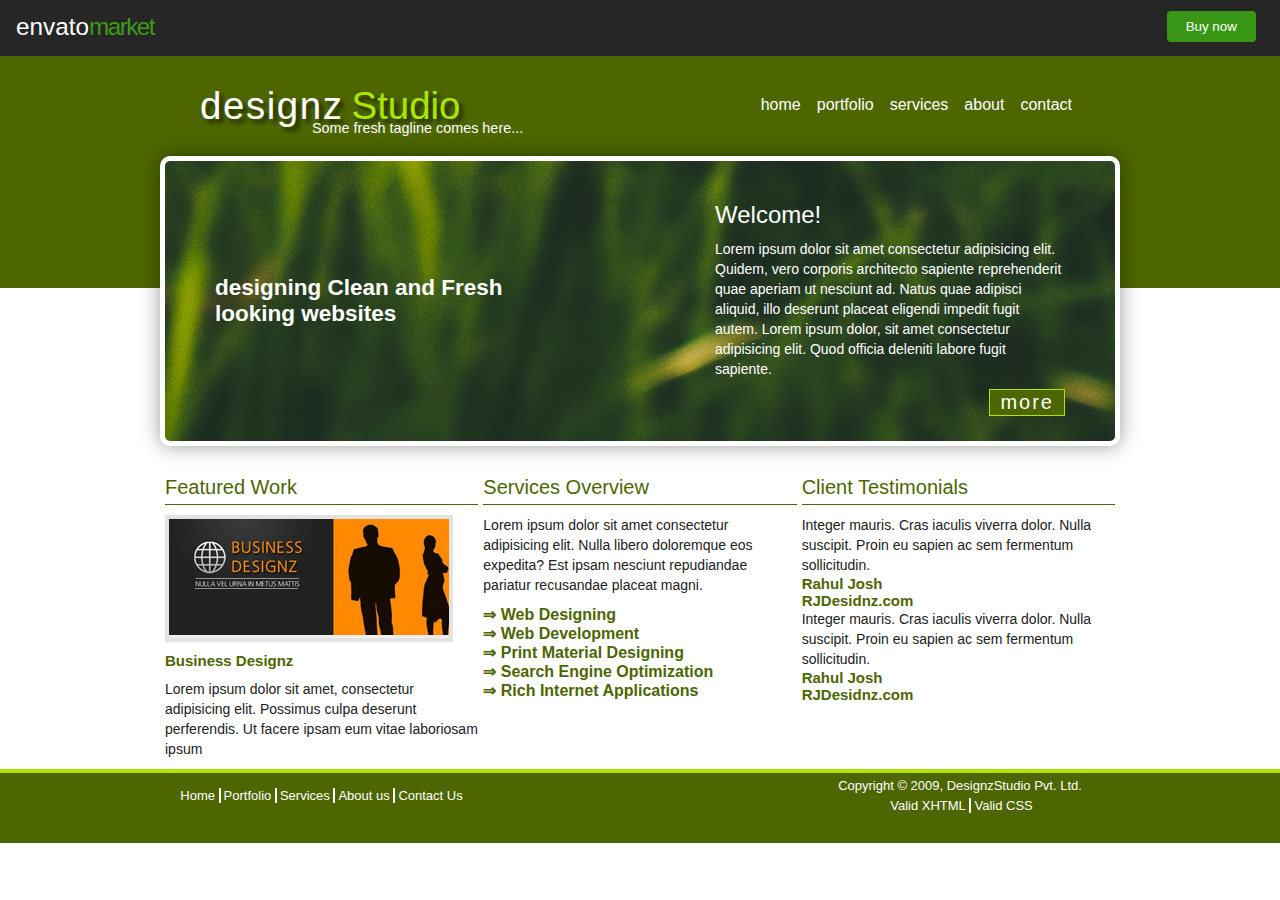
<file: index.html>
<!DOCTYPE html>
<html lang="en">
  <head>
    <meta charset="UTF-8" />
    <meta http-equiv="X-UA-Compatible" content="IE=edge" />
    <meta name="viewport" content="width=device-width, initial-scale=1.0" />
    <title>Fresh Green Business</title>
    <link rel="stylesheet" href="style.css" />
    <link
      rel="stylesheet"
      href="https://cdnjs.cloudflare.com/ajax/libs/font-awesome/6.4.0/css/all.min.css"
      integrity="sha512-iecdLmaskl7CVkqkXNQ/ZH/XLlvWZOJyj7Yy7tcenmpD1ypASozpmT/E0iPtmFIB46ZmdtAc9eNBvH0H/ZpiBw=="
      crossorigin="anonymous"
      referrerpolicy="no-referrer"
    />
  </head>
  <body>
    <!-- HEADER -->
    <header>
      <div class="header">
        <div class="logo"><i class="fa-solid fa-leaf"></i></div>
        <h3 class="logo1">envato</h3>
        <h3 class="logo2">market</h3>
        <button class="btn-header"><a href="#" class="buy">Buy now</a></button>
      </div>
    </header>

    <!-- NAVIGATION -->
    <nav class="nav">
      <div class="nav1">
        <div class="nav-logo">
          <h1 class="nav-logo1">designz</h1>
          <h1 class="nav-logo2">Studio</h1>
        </div>
        <div class="nav-paragraph">
          <p>Some fresh tagline comes here...</p>
        </div>
      </div>
      <div class="nav-links">
        <ul class="nav-ul">
          <li class="nav-li home"><a href="#" class="link">home</a></li>
          <li class="nav-li portfolio">
            <a href="#" class="link">portfolio</a>
          </li>
          <li class="nav-li services"><a href="#" class="link">services</a></li>
          <li class="nav-li about"><a href="#" class="link">about</a></li>
          <li class="nav-li contact"><a href="#" class="link">contact</a></li>
        </ul>
      </div>
    </nav>

    <!-- FLOAT -->

    <div class="float">
      <div class="float-left">
        <h2>designing Clean and Fresh looking websites</h2>
      </div>
      <div class="float-right">
        <h3 class="welcome">Welcome!</h3>
        <p class="float-text">
          Lorem ipsum dolor sit amet consectetur adipisicing elit. Quidem, vero
          corporis architecto sapiente reprehenderit quae aperiam ut nesciunt
          ad. Natus quae adipisci aliquid, illo deserunt placeat eligendi
          impedit fugit autem. Lorem ipsum dolor, sit amet consectetur
          adipisicing elit. Quod officia deleniti labore fugit sapiente.
        </p>
        <button class="btnmore">
          <a href="#" class="more-link">more</a>
          <i class="fa-solid fa-play"></i>
        </button>
      </div>
    </div>

    <!-- MAIN SECTION -->
    <main>
      <div class="section1">
        <h3 class="h3">Featured Work</h3>
        <button class="img"><img src="work.jpg" alt="" /></button>
        <h4 class="bus">Business Designz</h4>
        <p class="text">
          Lorem ipsum dolor sit amet, consectetur adipisicing elit. Possimus
          culpa deserunt perferendis. Ut facere ipsam eum vitae laboriosam ipsum
        </p>
      </div>
      <div class="section2">
        <h3 class="h3">Services Overview</h3>
        <p class="text">
          Lorem ipsum dolor sit amet consectetur adipisicing elit. Nulla libero
          doloremque eos expedita? Est ipsam nesciunt repudiandae pariatur
          recusandae placeat magni.
        </p>
        <ul class="web">
          <li>⇒ Web Designing</li>
          <li>⇒ Web Development</li>
          <li>⇒ Print Material Designing</li>
          <li>⇒ Search Engine Optimization</li>
          <li>⇒ Rich Internet Applications</li>
        </ul>
      </div>
      <div class="section3">
        <h3 class="h3">Client Testimonials</h3>
        <p class="text">
          Integer mauris. Cras iaculis viverra dolor. Nulla suscipit. Proin eu
          sapien ac sem fermentum sollicitudin.
        </p>
        <h4>Rahul Josh</h4>
        <h4>RJDesidnz.com</h4>
        <p class="text">
          Integer mauris. Cras iaculis viverra dolor. Nulla suscipit. Proin eu
          sapien ac sem fermentum sollicitudin.
        </p>
        <h4>Rahul Josh</h4>
        <h4>RJDesidnz.com</h4>
      </div>
    </main>

    <footer>
      <div class="section4">
        <ul class="footer-ul">
          <li class="footer-li"><a href="#" class="footer-link li">Home</a></li>
          <li class="footer-li">
            <a href="#" class="footer-link">Portfolio</a>
          </li>
          <li class="footer-li">
            <a href="#" class="footer-link">Services</a>
          </li>
          <li class="footer-li">
            <a href="#" class="footer-link">About us</a>
          </li>
          <li class="footer-li">
            <a href="#" class="footer-link">Contact Us</a>
          </li>
        </ul>
      </div>
      <div class="section5">
        <p class="copy">Copyright © 2009, DesignzStudio Pvt. Ltd.</p>
        <ul>
          <li class="footer-li">
            <a href="#" class="footer-link li">Valid XHTML</a>
          </li>
          <li class="footer-li">
            <a href="#" class="footer-link">Valid CSS</a>
          </li>
        </ul>
      </div>
    </footer>

    <script src="script.js"></script>
  </body>
</html>
</file>
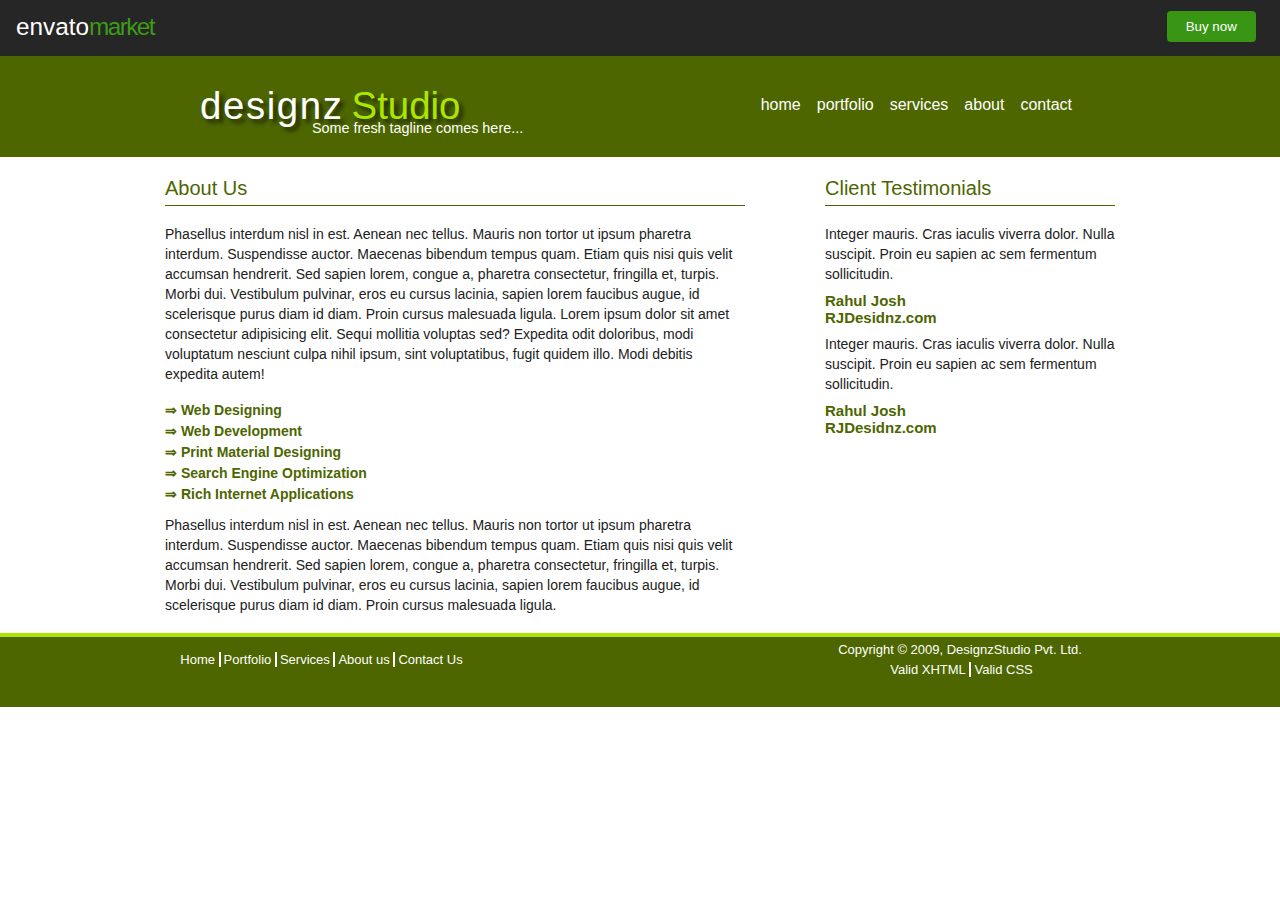
<file: about.html>
<!DOCTYPE html>
<html lang="en">
  <head>
    <meta charset="UTF-8" />
    <meta http-equiv="X-UA-Compatible" content="IE=edge" />
    <meta name="viewport" content="width=device-width, initial-scale=1.0" />
    <title>Fresh Green Business</title>
    <link rel="stylesheet" href="about.css" />
    <link
      rel="stylesheet"
      href="https://cdnjs.cloudflare.com/ajax/libs/font-awesome/6.4.0/css/all.min.css"
      integrity="sha512-iecdLmaskl7CVkqkXNQ/ZH/XLlvWZOJyj7Yy7tcenmpD1ypASozpmT/E0iPtmFIB46ZmdtAc9eNBvH0H/ZpiBw=="
      crossorigin="anonymous"
      referrerpolicy="no-referrer"
    />
  </head>
  <body>
    <!-- HEADER -->
    <header>
      <div class="header">
        <div class="logo"><i class="fa-solid fa-leaf"></i></div>
        <h3 class="logo1">envato</h3>
        <h3 class="logo2">market</h3>
        <button class="btn-header"><a href="#" class="buy">Buy now</a></button>
      </div>
    </header>

    <!-- NAVIGATION -->
    <nav class="nav">
      <div class="nav1">
        <div class="nav-logo">
          <h1 class="nav-logo1">designz</h1>
          <h1 class="nav-logo2">Studio</h1>
        </div>
        <div class="nav-paragraph">
          <p>Some fresh tagline comes here...</p>
        </div>
      </div>
      <div class="nav-links">
        <ul class="nav-ul">
          <li class="nav-li home"><a href="#" class="link">home</a></li>
          <li class="nav-li portfolio">
            <a href="#" class="link">portfolio</a>
          </li>
          <li class="nav-li services"><a href="#" class="link">services</a></li>
          <li class="nav-li about"><a href="#" class="link">about</a></li>
          <li class="nav-li contact"><a href="#" class="link">contact</a></li>
        </ul>
      </div>
    </nav>

    <!-- MAIN SECTION -->
    <main>
      <div class="section2">
        <h3 class="h3">About Us</h3>
        <p class="text">
          Phasellus interdum nisl in est. Aenean nec tellus. Mauris non tortor
          ut ipsum pharetra interdum. Suspendisse auctor. Maecenas bibendum
          tempus quam. Etiam quis nisi quis velit accumsan hendrerit. Sed sapien
          lorem, congue a, pharetra consectetur, fringilla et, turpis. Morbi
          dui. Vestibulum pulvinar, eros eu cursus lacinia, sapien lorem
          faucibus augue, id scelerisque purus diam id diam. Proin cursus
          malesuada ligula. Lorem ipsum dolor sit amet consectetur adipisicing
          elit. Sequi mollitia voluptas sed? Expedita odit doloribus, modi
          voluptatum nesciunt culpa nihil ipsum, sint voluptatibus, fugit quidem
          illo. Modi debitis expedita autem!
        </p>
        <ul class="web">
          <li>⇒ Web Designing</li>

          <li>⇒ Web Development</li>

          <li>⇒ Print Material Designing</li>

          <li>⇒ Search Engine Optimization</li>

          <li>⇒ Rich Internet Applications</li>
        </ul>
        <p class="text">
          Phasellus interdum nisl in est. Aenean nec tellus. Mauris non tortor
          ut ipsum pharetra interdum. Suspendisse auctor. Maecenas bibendum
          tempus quam. Etiam quis nisi quis velit accumsan hendrerit. Sed sapien
          lorem, congue a, pharetra consectetur, fringilla et, turpis. Morbi
          dui. Vestibulum pulvinar, eros eu cursus lacinia, sapien lorem
          faucibus augue, id scelerisque purus diam id diam. Proin cursus
          malesuada ligula.
        </p>
      </div>
      <div class="section3">
        <h3 class="h3">Client Testimonials</h3>
        <p class="text">
          Integer mauris. Cras iaculis viverra dolor. Nulla suscipit. Proin eu
          sapien ac sem fermentum sollicitudin.
        </p>
        <h4>Rahul Josh</h4>
        <h4>RJDesidnz.com</h4>
        <p class="text">
          Integer mauris. Cras iaculis viverra dolor. Nulla suscipit. Proin eu
          sapien ac sem fermentum sollicitudin.
        </p>
        <h4>Rahul Josh</h4>
        <h4>RJDesidnz.com</h4>
      </div>
    </main>

    <!-- FOOTER -->
    <footer>
      <div class="section4">
        <ul class="footer-ul">
          <li class="footer-li"><a href="#" class="footer-link li">Home</a></li>
          <li class="footer-li">
            <a href="#" class="footer-link">Portfolio</a>
          </li>
          <li class="footer-li">
            <a href="#" class="footer-link">Services</a>
          </li>
          <li class="footer-li">
            <a href="#" class="footer-link">About us</a>
          </li>
          <li class="footer-li">
            <a href="#" class="footer-link">Contact Us</a>
          </li>
        </ul>
      </div>
      <div class="section5">
        <p class="copy">Copyright © 2009, DesignzStudio Pvt. Ltd.</p>
        <ul>
          <li class="footer-li">
            <a href="#" class="footer-link li">Valid XHTML</a>
          </li>
          <li class="footer-li">
            <a href="#" class="footer-link">Valid CSS</a>
          </li>
        </ul>
      </div>
    </footer>

    <script src="script.js"></script>
  </body>
</html>
</file>
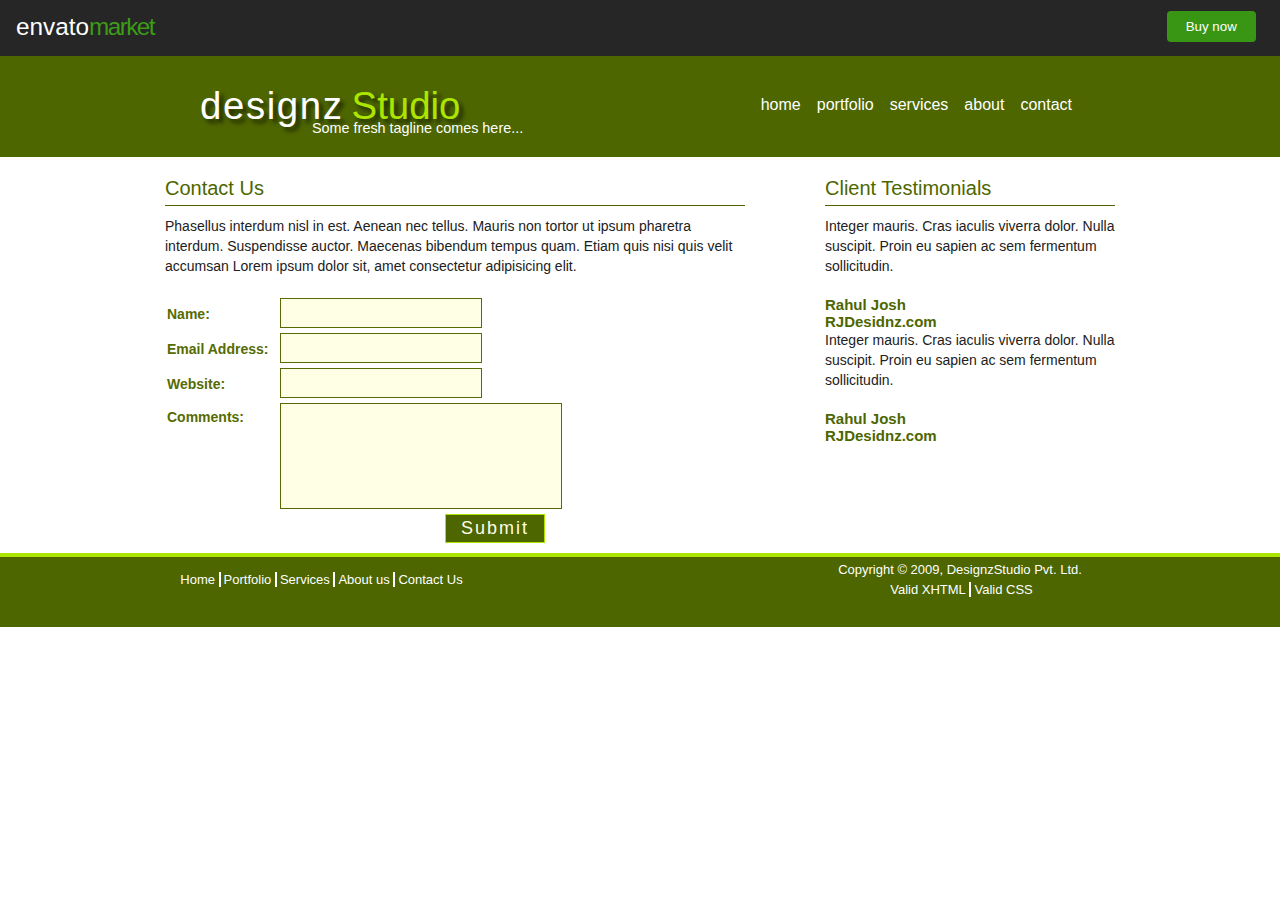
<file: contact.html>
<!DOCTYPE html>
<html lang="en">
  <head>
    <meta charset="UTF-8" />
    <meta http-equiv="X-UA-Compatible" content="IE=edge" />
    <meta name="viewport" content="width=device-width, initial-scale=1.0" />
    <title>Fresh Green Business</title>
    <link rel="stylesheet" href="contact.css" />
    <link
      rel="stylesheet"
      href="https://cdnjs.cloudflare.com/ajax/libs/font-awesome/6.4.0/css/all.min.css"
      integrity="sha512-iecdLmaskl7CVkqkXNQ/ZH/XLlvWZOJyj7Yy7tcenmpD1ypASozpmT/E0iPtmFIB46ZmdtAc9eNBvH0H/ZpiBw=="
      crossorigin="anonymous"
      referrerpolicy="no-referrer"
    />
  </head>
  <body>
    <!-- HEADER -->
    <header>
      <div class="header">
        <div class="logo"><i class="fa-solid fa-leaf"></i></div>
        <h3 class="logo1">envato</h3>
        <h3 class="logo2">market</h3>
        <button class="btn-header"><a href="#" class="buy">Buy now</a></button>
      </div>
    </header>

    <!-- NAVIGATION -->
    <nav class="nav">
      <div class="nav1">
        <div class="nav-logo">
          <h1 class="nav-logo1">designz</h1>
          <h1 class="nav-logo2">Studio</h1>
        </div>
        <div class="nav-paragraph">
          <p>Some fresh tagline comes here...</p>
        </div>
      </div>
      <div class="nav-links">
        <ul class="nav-ul">
          <li class="nav-li home"><a href="#" class="link">home</a></li>
          <li class="nav-li portfolio">
            <a href="#" class="link">portfolio</a>
          </li>
          <li class="nav-li services"><a href="#" class="link">services</a></li>
          <li class="nav-li about"><a href="#" class="link">about</a></li>
          <li class="nav-li contact"><a href="#" class="link">contact</a></li>
        </ul>
      </div>
    </nav>

    <!-- MAIN SECTION -->
    <main>
      <div class="section2">
        <h3 class="h3">Contact Us</h3>
        <p class="text">
          Phasellus interdum nisl in est. Aenean nec tellus. Mauris non tortor
          ut ipsum pharetra interdum. Suspendisse auctor. Maecenas bibendum
          tempus quam. Etiam quis nisi quis velit accumsan Lorem ipsum dolor
          sit, amet consectetur adipisicing elit.
        </p>
        <div class="fill-in-section">
          <div class="headings">
            <form>
              <table>
                <tr>
                  <td class="dit">Name:</td>
                  <td><input type="”text”" name="””" /></td>
                </tr>
                <tr>
                  <td class="dit">Email Address:</td>
                  <td><input type="”text”" email="””" /></td>
                </tr>
                <tr>
                  <td class="dit">Website:</td>
                  <td><input type="”text”" name="””" /></td>
                </tr>
                <tr>
                  <td class="dit comment">Comments:</td>
                  <td><input type="”tetx”" name="””" class="textarea" /></td>
                </tr>
              </table>
              <button class="btnmore">
                <a href="#" class="more-link">Submit</a>
              </button>
            </form>
          </div>
        </div>
      </div>
      <div class="section3">
        <h3 class="h3">Client Testimonials</h3>
        <p class="text">
          Integer mauris. Cras iaculis viverra dolor. Nulla suscipit. Proin eu
          sapien ac sem fermentum sollicitudin.
        </p>
        <h4>Rahul Josh</h4>
        <h4>RJDesidnz.com</h4>
        <p class="text">
          Integer mauris. Cras iaculis viverra dolor. Nulla suscipit. Proin eu
          sapien ac sem fermentum sollicitudin.
        </p>
        <h4>Rahul Josh</h4>
        <h4>RJDesidnz.com</h4>
      </div>
    </main>

    <!-- FOOTER -->
    <footer>
      <div class="section4">
        <ul class="footer-ul">
          <li class="footer-li"><a href="#" class="footer-link li">Home</a></li>
          <li class="footer-li">
            <a href="#" class="footer-link">Portfolio</a>
          </li>
          <li class="footer-li">
            <a href="#" class="footer-link">Services</a>
          </li>
          <li class="footer-li">
            <a href="#" class="footer-link">About us</a>
          </li>
          <li class="footer-li">
            <a href="#" class="footer-link">Contact Us</a>
          </li>
        </ul>
      </div>
      <div class="section5">
        <p class="copy">Copyright © 2009, DesignzStudio Pvt. Ltd.</p>
        <ul>
          <li class="footer-li">
            <a href="#" class="footer-link li">Valid XHTML</a>
          </li>
          <li class="footer-li">
            <a href="#" class="footer-link">Valid CSS</a>
          </li>
        </ul>
      </div>
    </footer>

    <script src="script.js"></script>
  </body>
</html>
</file>
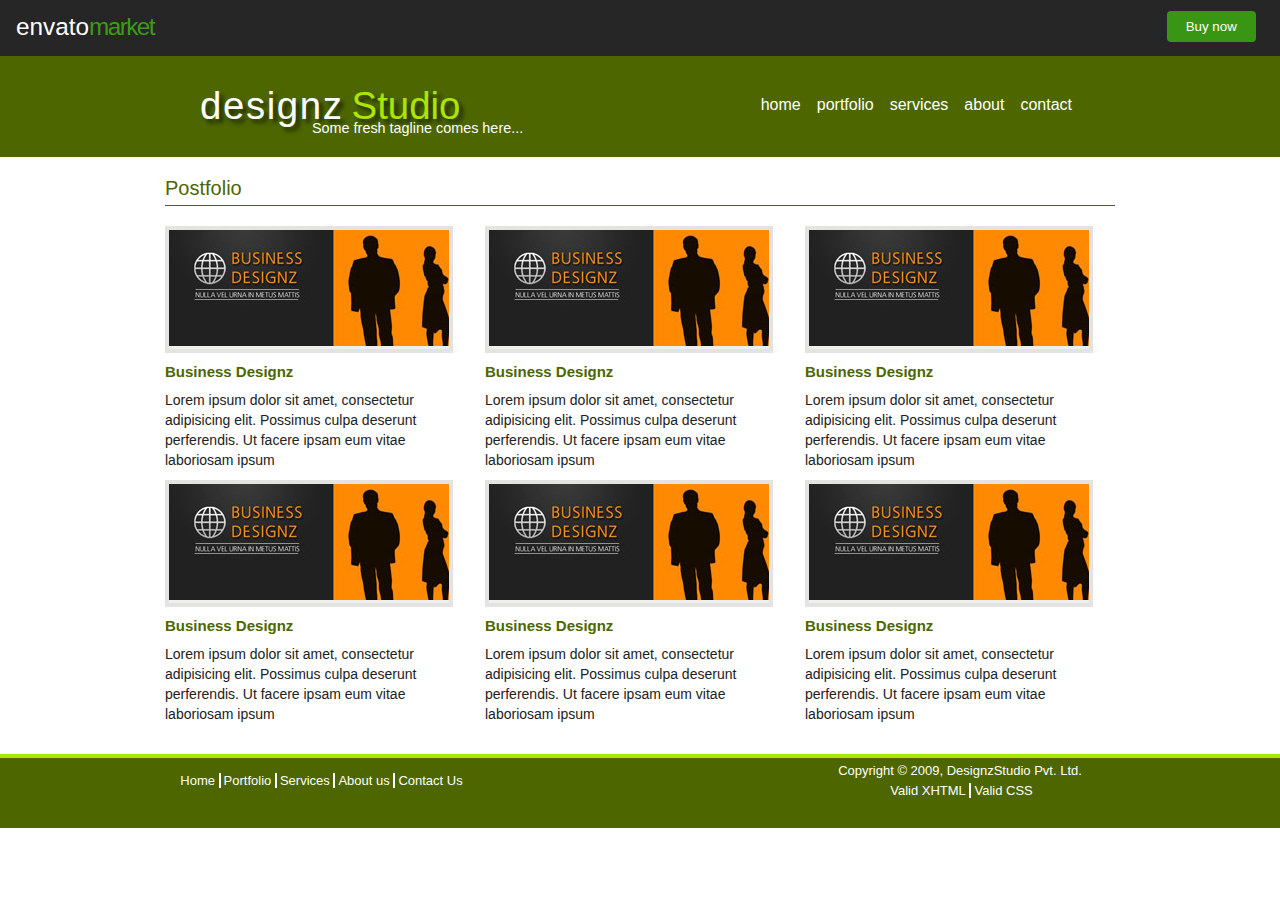
<file: portfolio.html>
<!DOCTYPE html>
<html lang="en">
  <head>
    <meta charset="UTF-8" />
    <meta http-equiv="X-UA-Compatible" content="IE=edge" />
    <meta name="viewport" content="width=device-width, initial-scale=1.0" />
    <title>Fresh Green Business</title>
    <link rel="stylesheet" href="portfolio.css" />
    <link
      rel="stylesheet"
      href="https://cdnjs.cloudflare.com/ajax/libs/font-awesome/6.4.0/css/all.min.css"
      integrity="sha512-iecdLmaskl7CVkqkXNQ/ZH/XLlvWZOJyj7Yy7tcenmpD1ypASozpmT/E0iPtmFIB46ZmdtAc9eNBvH0H/ZpiBw=="
      crossorigin="anonymous"
      referrerpolicy="no-referrer"
    />
  </head>
  <body>
    <!-- HEADER -->
    <header>
      <div class="header">
        <div class="logo"><i class="fa-solid fa-leaf"></i></div>
        <h3 class="logo1">envato</h3>
        <h3 class="logo2">market</h3>
        <button class="btn-header"><a href="#" class="buy">Buy now</a></button>
      </div>
    </header>

    <!-- NAVIGATION -->
    <nav class="nav">
      <div class="nav1">
        <div class="nav-logo">
          <h1 class="nav-logo1">designz</h1>
          <h1 class="nav-logo2">Studio</h1>
        </div>
        <div class="nav-paragraph">
          <p>Some fresh tagline comes here...</p>
        </div>
      </div>
      <div class="nav-links">
        <ul class="nav-ul">
          <li class="nav-li home"><a href="#" class="link">home</a></li>
          <li class="nav-li portfolio">
            <a href="#" class="link">portfolio</a>
          </li>
          <li class="nav-li services"><a href="#" class="link">services</a></li>
          <li class="nav-li about"><a href="#" class="link">about</a></li>
          <li class="nav-li contact"><a href="#" class="link">contact</a></li>
        </ul>
      </div>
    </nav>

    <!-- MAIN SECTION -->
    <main>
      <h3 class="h3">Postfolio</h3>
      <div class="main">
        <div class="section1">
          <button class="img"><img src="work.jpg" alt="" /></button>
          <h4 class="bus">Business Designz</h4>
          <p class="text">
            Lorem ipsum dolor sit amet, consectetur adipisicing elit. Possimus
            culpa deserunt perferendis. Ut facere ipsam eum vitae laboriosam
            ipsum
          </p>
        </div>
        <div class="section1">
          <button class="img"><img src="work.jpg" alt="" /></button>
          <h4 class="bus">Business Designz</h4>
          <p class="text">
            Lorem ipsum dolor sit amet, consectetur adipisicing elit. Possimus
            culpa deserunt perferendis. Ut facere ipsam eum vitae laboriosam
            ipsum
          </p>
        </div>
        <div class="section1">
          <button class="img"><img src="work.jpg" alt="" /></button>
          <h4 class="bus">Business Designz</h4>
          <p class="text">
            Lorem ipsum dolor sit amet, consectetur adipisicing elit. Possimus
            culpa deserunt perferendis. Ut facere ipsam eum vitae laboriosam
            ipsum
          </p>
        </div>
        <div class="section1">
          <button class="img"><img src="work.jpg" alt="" /></button>
          <h4 class="bus">Business Designz</h4>
          <p class="text">
            Lorem ipsum dolor sit amet, consectetur adipisicing elit. Possimus
            culpa deserunt perferendis. Ut facere ipsam eum vitae laboriosam
            ipsum
          </p>
        </div>
        <div class="section1">
          <button class="img"><img src="work.jpg" alt="" /></button>
          <h4 class="bus">Business Designz</h4>
          <p class="text">
            Lorem ipsum dolor sit amet, consectetur adipisicing elit. Possimus
            culpa deserunt perferendis. Ut facere ipsam eum vitae laboriosam
            ipsum
          </p>
        </div>
        <div class="section1">
          <button class="img"><img src="work.jpg" alt="" /></button>
          <h4 class="bus">Business Designz</h4>
          <p class="text">
            Lorem ipsum dolor sit amet, consectetur adipisicing elit. Possimus
            culpa deserunt perferendis. Ut facere ipsam eum vitae laboriosam
            ipsum
          </p>
        </div>
      </div>
    </main>

    <!-- FOOTER -->
    <footer>
      <div class="section4">
        <ul class="footer-ul">
          <li class="footer-li"><a href="#" class="footer-link li">Home</a></li>
          <li class="footer-li">
            <a href="#" class="footer-link">Portfolio</a>
          </li>
          <li class="footer-li">
            <a href="#" class="footer-link">Services</a>
          </li>
          <li class="footer-li">
            <a href="#" class="footer-link">About us</a>
          </li>
          <li class="footer-li">
            <a href="#" class="footer-link">Contact Us</a>
          </li>
        </ul>
      </div>
      <div class="section5">
        <p class="copy">Copyright © 2009, DesignzStudio Pvt. Ltd.</p>
        <ul>
          <li class="footer-li">
            <a href="#" class="footer-link li">Valid XHTML</a>
          </li>
          <li class="footer-li">
            <a href="#" class="footer-link">Valid CSS</a>
          </li>
        </ul>
      </div>
    </footer>

    <script src="script.js"></script>
  </body>
</html>
</file>
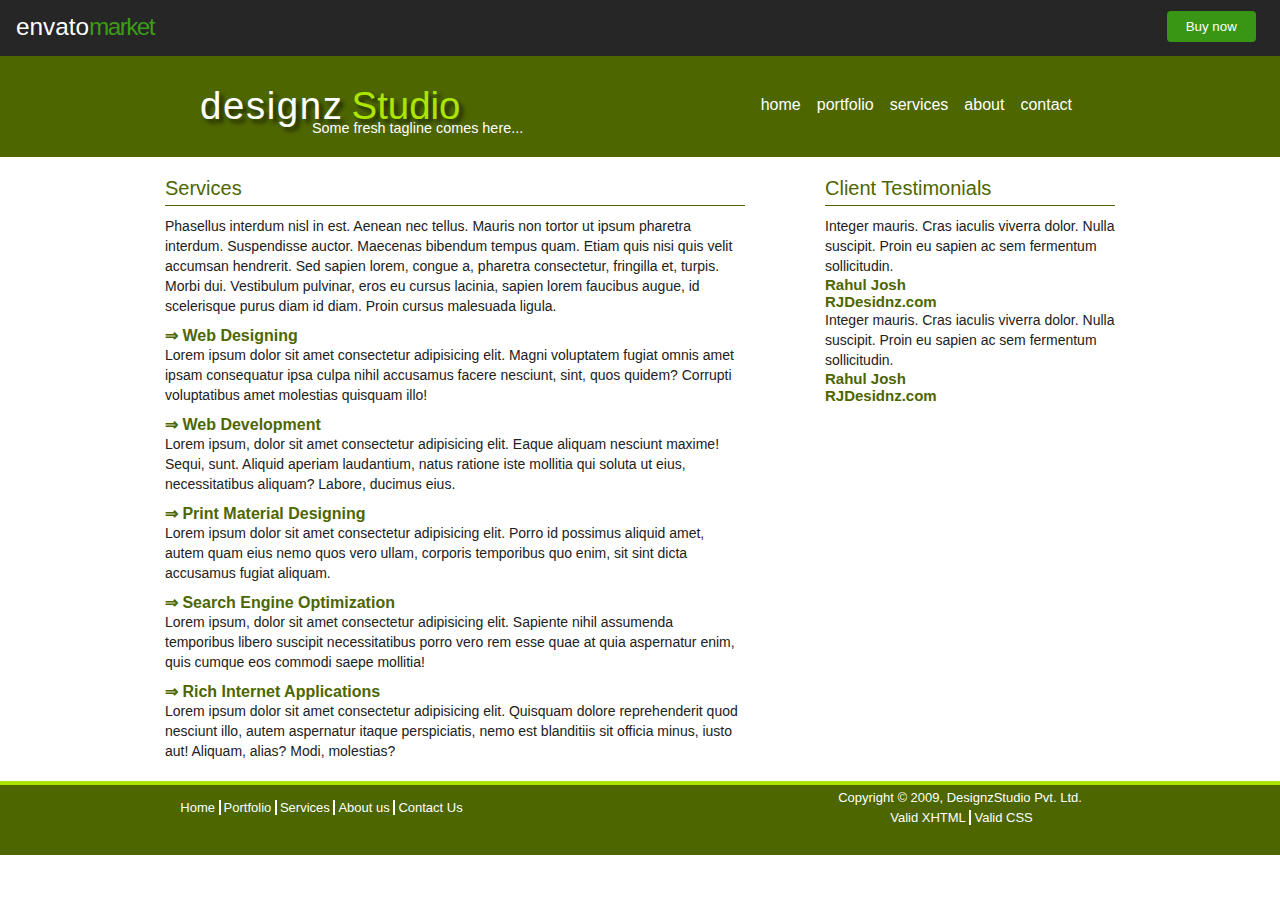
<file: services.html>
<!DOCTYPE html>
<html lang="en">
  <head>
    <meta charset="UTF-8" />
    <meta http-equiv="X-UA-Compatible" content="IE=edge" />
    <meta name="viewport" content="width=device-width, initial-scale=1.0" />
    <title>Fresh Green Business</title>
    <link rel="stylesheet" href="services.css" />
    <link
      rel="stylesheet"
      href="https://cdnjs.cloudflare.com/ajax/libs/font-awesome/6.4.0/css/all.min.css"
      integrity="sha512-iecdLmaskl7CVkqkXNQ/ZH/XLlvWZOJyj7Yy7tcenmpD1ypASozpmT/E0iPtmFIB46ZmdtAc9eNBvH0H/ZpiBw=="
      crossorigin="anonymous"
      referrerpolicy="no-referrer"
    />
  </head>
  <body>
    <!-- HEADER -->
    <header>
      <div class="header">
        <div class="logo"><i class="fa-solid fa-leaf"></i></div>
        <h3 class="logo1">envato</h3>
        <h3 class="logo2">market</h3>
        <button class="btn-header"><a href="#" class="buy">Buy now</a></button>
      </div>
    </header>

    <!-- NAVIGATION -->
    <nav class="nav">
      <div class="nav1">
        <div class="nav-logo">
          <h1 class="nav-logo1">designz</h1>
          <h1 class="nav-logo2">Studio</h1>
        </div>
        <div class="nav-paragraph">
          <p>Some fresh tagline comes here...</p>
        </div>
      </div>
      <div class="nav-links">
        <ul class="nav-ul">
          <li class="nav-li home"><a href="#" class="link">home</a></li>
          <li class="nav-li portfolio">
            <a href="#" class="link">portfolio</a>
          </li>
          <li class="nav-li services"><a href="#" class="link">services</a></li>
          <li class="nav-li about"><a href="#" class="link">about</a></li>
          <li class="nav-li contact"><a href="#" class="link">contact</a></li>
        </ul>
      </div>
    </nav>

    <!-- MAIN SECTION -->
    <main>
      <div class="section2">
        <h3 class="h3">Services</h3>
        <p class="text">
          Phasellus interdum nisl in est. Aenean nec tellus. Mauris non tortor
          ut ipsum pharetra interdum. Suspendisse auctor. Maecenas bibendum
          tempus quam. Etiam quis nisi quis velit accumsan hendrerit. Sed sapien
          lorem, congue a, pharetra consectetur, fringilla et, turpis. Morbi
          dui. Vestibulum pulvinar, eros eu cursus lacinia, sapien lorem
          faucibus augue, id scelerisque purus diam id diam. Proin cursus
          malesuada ligula.
        </p>
        <ul class="web">
          <li>⇒ Web Designing</li>
          <p>
            Lorem ipsum dolor sit amet consectetur adipisicing elit. Magni
            voluptatem fugiat omnis amet ipsam consequatur ipsa culpa nihil
            accusamus facere nesciunt, sint, quos quidem? Corrupti voluptatibus
            amet molestias quisquam illo!
          </p>
          <li>⇒ Web Development</li>
          <p>
            Lorem ipsum, dolor sit amet consectetur adipisicing elit. Eaque
            aliquam nesciunt maxime! Sequi, sunt. Aliquid aperiam laudantium,
            natus ratione iste mollitia qui soluta ut eius, necessitatibus
            aliquam? Labore, ducimus eius.
          </p>
          <li>⇒ Print Material Designing</li>
          <p>
            Lorem ipsum dolor sit amet consectetur adipisicing elit. Porro id
            possimus aliquid amet, autem quam eius nemo quos vero ullam,
            corporis temporibus quo enim, sit sint dicta accusamus fugiat
            aliquam.
          </p>
          <li>⇒ Search Engine Optimization</li>
          <p>
            Lorem ipsum, dolor sit amet consectetur adipisicing elit. Sapiente
            nihil assumenda temporibus libero suscipit necessitatibus porro vero
            rem esse quae at quia aspernatur enim, quis cumque eos commodi saepe
            mollitia!
          </p>
          <li>⇒ Rich Internet Applications</li>
          <p>
            Lorem ipsum dolor sit amet consectetur adipisicing elit. Quisquam
            dolore reprehenderit quod nesciunt illo, autem aspernatur itaque
            perspiciatis, nemo est blanditiis sit officia minus, iusto aut!
            Aliquam, alias? Modi, molestias?
          </p>
        </ul>
      </div>
      <div class="section3">
        <h3 class="h3">Client Testimonials</h3>
        <p class="text">
          Integer mauris. Cras iaculis viverra dolor. Nulla suscipit. Proin eu
          sapien ac sem fermentum sollicitudin.
        </p>
        <h4>Rahul Josh</h4>
        <h4>RJDesidnz.com</h4>
        <p class="text">
          Integer mauris. Cras iaculis viverra dolor. Nulla suscipit. Proin eu
          sapien ac sem fermentum sollicitudin.
        </p>
        <h4>Rahul Josh</h4>
        <h4>RJDesidnz.com</h4>
      </div>
    </main>

    <!-- FOOTER -->
    <footer>
      <div class="section4">
        <ul class="footer-ul">
          <li class="footer-li"><a href="#" class="footer-link li">Home</a></li>
          <li class="footer-li">
            <a href="#" class="footer-link">Portfolio</a>
          </li>
          <li class="footer-li">
            <a href="#" class="footer-link">Services</a>
          </li>
          <li class="footer-li">
            <a href="#" class="footer-link">About us</a>
          </li>
          <li class="footer-li">
            <a href="#" class="footer-link">Contact Us</a>
          </li>
        </ul>
      </div>
      <div class="section5">
        <p class="copy">Copyright © 2009, DesignzStudio Pvt. Ltd.</p>
        <ul>
          <li class="footer-li">
            <a href="#" class="footer-link li">Valid XHTML</a>
          </li>
          <li class="footer-li">
            <a href="#" class="footer-link">Valid CSS</a>
          </li>
        </ul>
      </div>
    </footer>

    <script src="script.js"></script>
  </body>
</html>
</file>
<file: style.css>
* {
  padding: 0;
  margin: 0;
  font-size: 62, 5%;
  font-family: Arial, Helvetica, sans-serif;
}

header {
  width: 100%;
  height: 3.5rem;
  background-color: #262626;
}

/* --------------HEADER----------------- */
.header {
  display: flex;
  justify-content: center;
  align-items: center;
  padding-top: 0.7rem;
  padding-left: 1rem;
  font-family: "Helvetica Neue", Helvetica, Arial, sans-serif;
  font-size: 1.3rem;
}

.logo {
  color: #3d9b18;
  cursor: pointer;
}

.logo1 {
  color: #fff;
  font-weight: 500;
  cursor: pointer;
}

.logo2 {
  font-weight: 100;
  color: #3d9b18;
  letter-spacing: -0.1rem;
  cursor: pointer;
}

.btn-header {
  margin-left: auto;
  margin-right: 1.5rem;
  background-color: #399614;
  padding: 0.5rem 1.2rem;
  border: none;
  border-radius: 4px;
  cursor: pointer;
}

.buy {
  text-decoration: none;
  color: #fff;
}

/* --------------Navigation----------------- */
.nav {
  display: flex;
  position: absolute;
  width: 100%;
  background-color: #4d6600;
  height: 12rem;
  /* padding-left: 12rem; */
  padding-top: 2.5rem;
}

.nav-logo {
  text-shadow: 4px 4px 4px rgba(0, 0, 0, 0.6);
  display: flex;
  line-height: 19px;
  font-size: 1.2rem;
}

.nav-logo1 {
  color: #fff;
  padding-right: 0.5rem;
  letter-spacing: 0.1rem;
  font-weight: 300;
  padding-left: 12.5rem;
}

.nav-logo2 {
  color: #ace600;
  font-weight: 300;
}

.nav-paragraph {
  color: #fff;
  padding-top: 5px;

  font-size: 0.9rem;
  padding-left: 19.5rem;
}

.nav-links {
  margin-left: auto;
  padding-right: 13rem;
}

.nav-ul {
  display: flex;
  /* padding-right: 5rem; */
}
.nav-li {
  padding-left: 1rem;
  text-decoration: none;
  list-style-type: none;
}

.link {
  text-decoration: none;
  color: #fff;
  font-size: 16px;
}
.link:hover {
  color: #ace600;
  border-bottom: 2px solid #ace600;
}

/* FLOAT */
.float {
  background-image: url(pexels-lisa-fotios-109260.jpg);
  background-position: bottom;
  position: relative;
  display: grid;
  grid-template-columns: 1fr 1fr;
  width: 950px;
  height: 280px;
  align-items: center;
  margin-left: auto;
  margin-right: auto;
  margin-top: 100px;
  gap: 150px;
  border: 5px solid #ffffff;
  border-radius: 10px;
  box-shadow: 0 0 20px rgba(0, 0, 0, 0.4);
}

.float-left {
  width: 300px;
  padding-left: 50px;
  font-family: Arial, Helvetica, sans-serif;
  font-size: 15px;
  color: #ffffff;
}

.float-right {
  padding-right: 50px;
  color: #ffffff;
  margin-top: 5px;
}

.welcome {
  padding-top: 10px;
  padding-bottom: 10px;
  font-size: 1.5rem;
  font-weight: 100;
}

.float-text {
  padding-bottom: 10px;
  font-size: 14px;
  line-height: 20px;
}

.btnmore {
  float: right;
  padding: 1px 10px;
  background-color: #4d6600;
  border: 1px solid #ace600;
}
.fa-solid {
  color: #fff;
}
.more-link {
  text-decoration: none;
  color: #fff;
  font-size: 20px;
  font-weight: 50;
  letter-spacing: 2px;
}

/* MAIN */
main {
  display: grid;
  grid-template-columns: 1fr 1fr 1fr;
  width: 950px;
  margin-left: auto;
  margin-right: auto;
  margin-top: 30px;
  gap: 5px;
}

.h3 {
  font-family: Arial, Helvetica, sans-serif;
  font-size: 20px;
  font-weight: 100;
  color: #4d6600;
  border-bottom: 1px solid #4d6600;
  padding-bottom: 5px;
  margin-bottom: 10px;
}

.img {
  border: 4px solid #8b91871f;
}

.img:hover {
  border: 4px solid #4d6600;
}
.bus {
  padding: 10px 0px;
}

.web {
  list-style: none;
  padding-top: 10px;
  color: #4d6600;
  font-weight: bold;
}
.text {
  font-family: Arial, Helvetica, sans-serif;
  color: #212121;
  font-size: 14px;
  line-height: 20px;
}

h4 {
  color: #4d6600;
  font-size: 15px;
}

footer {
  display: grid;
  grid-template-columns: 1fr 1fr;
  height: 70px;
  background-color: #4d6600;
  align-items: center;
  text-align: center;
  border-top: 4px solid #ace600;
  font-size: small;
  margin-top: 10px;
}

.footer-li {
  display: inline-block;
  /* padding-left: 3px; */
  padding-bottom: 25px;
}

.footer-link {
  text-decoration: none;
  color: #fff;
  border-left: 2px solid #fff;
  padding-left: 3px;
}
.footer-link:hover {
  color: #ace600;
  text-decoration: underline;
}
.li {
  border-left: none;
}
.copy {
  color: #fff;
  padding-bottom: 5px;
}

.highlight {
  color: #ace600;
  border-bottom: 2px solid #ace600;
}
</file>
<file: about.css>
* {
  padding: 0;
  margin: 0;
  font-size: 62, 5%;
  font-family: Arial, Helvetica, sans-serif;
}

header {
  width: 100%;
  height: 3.5rem;
  background-color: #262626;
}

/* --------------HEADER----------------- */
.header {
  display: flex;
  justify-content: center;
  align-items: center;
  padding-top: 0.7rem;
  padding-left: 1rem;
  font-family: "Helvetica Neue", Helvetica, Arial, sans-serif;
  font-size: 1.3rem;
}

.logo {
  color: #3d9b18;
  cursor: pointer;
}

.logo1 {
  color: #fff;
  font-weight: 500;
  cursor: pointer;
}

.logo2 {
  font-weight: 100;
  color: #3d9b18;
  letter-spacing: -0.1rem;
  cursor: pointer;
}

.btn-header {
  margin-left: auto;
  margin-right: 1.5rem;
  background-color: #399614;
  padding: 0.5rem 1.2rem;
  border: none;
  border-radius: 4px;
  cursor: pointer;
}

.buy {
  text-decoration: none;
  color: #fff;
}

/* --------------Navigation----------------- */
.nav {
  display: flex;
  width: 100%;
  background-color: #4d6600;
  height: 3.8rem;
  /* padding-left: 12rem; */
  padding-top: 2.5rem;
}

.nav-logo {
  text-shadow: 4px 4px 4px rgba(0, 0, 0, 0.6);
  display: flex;
  line-height: 19px;
  font-size: 1.2rem;
}

.nav-logo1 {
  color: #fff;
  padding-right: 0.5rem;
  letter-spacing: 0.1rem;
  font-weight: 300;
  padding-left: 12.5rem;
}

.nav-logo2 {
  color: #ace600;
  font-weight: 300;
}

.nav-paragraph {
  color: #fff;
  padding-top: 5px;

  font-size: 0.9rem;
  padding-left: 19.5rem;
}

.nav-links {
  margin-left: auto;
  padding-right: 13rem;
}

.nav-ul {
  display: flex;
  /* padding-right: 5rem; */
}
.nav-li {
  padding-left: 1rem;
  text-decoration: none;
  list-style-type: none;
}

.link {
  text-decoration: none;
  color: #fff;
  font-size: 16px;
}
.link:hover {
  color: #ace600;
  border-bottom: 2px solid #ace600;
}

/* MAIN */
main {
  display: grid;
  grid-template-columns: 2fr 1fr;
  width: 950px;
  margin-left: auto;
  margin-right: auto;
  /* margin-top: 200px; */
  gap: 5rem;
  padding-top: 20px;
}

.h3 {
  font-family: Arial, Helvetica, sans-serif;
  font-size: 20px;
  font-weight: 100;
  color: #4d6600;
  border-bottom: 1px solid #4d6600;
  padding-bottom: 5px;
  margin-bottom: 10px;
}

.img {
  border: 4px solid #8b91871f;
}

.img:hover {
  border: 4px solid #4d6600;
}
.bus {
  padding: 10px 0px;
}

.web {
  list-style: none;
  padding-top: 10px;
  color: #4d6600;
  font-weight: 600;
  font-size: 14px;
}

.web li {
  padding-bottom: 5px;
}
.text {
  font-family: Arial, Helvetica, sans-serif;
  color: #212121;
  font-size: 14px;
  line-height: 20px;
  padding: 8px 0;
}

h4 {
  color: #4d6600;
  font-size: 15px;
}

/* Footer */

footer {
  display: grid;
  grid-template-columns: 1fr 1fr;
  height: 70px;
  background-color: #4d6600;
  align-items: center;
  text-align: center;
  border-top: 4px solid #ace600;
  font-size: small;
  margin-top: 10px;
}

.footer-li {
  display: inline-block;
  /* padding-left: 3px; */
  padding-bottom: 25px;
}

.footer-link {
  text-decoration: none;
  color: #fff;
  border-left: 2px solid #fff;
  padding-left: 3px;
}
.footer-link:hover {
  color: #ace600;
  text-decoration: underline;
}
.li {
  border-left: none;
}
.copy {
  color: #fff;
  padding-bottom: 5px;
}
.highlight {
  color: #ace600;
  border-bottom: 2px solid #ace600;
}
</file>
<file: contact.css>
* {
  padding: 0;
  margin: 0;
  font-size: 62, 5%;
  font-family: Arial, Helvetica, sans-serif;
}

header {
  width: 100%;
  height: 3.5rem;
  background-color: #262626;
}

/* --------------HEADER----------------- */
.header {
  display: flex;
  justify-content: center;
  align-items: center;
  padding-top: 0.7rem;
  padding-left: 1rem;
  font-family: "Helvetica Neue", Helvetica, Arial, sans-serif;
  font-size: 1.3rem;
}

.logo {
  color: #3d9b18;
  cursor: pointer;
}

.logo1 {
  color: #fff;
  font-weight: 500;
  cursor: pointer;
}

.logo2 {
  font-weight: 100;
  color: #3d9b18;
  letter-spacing: -0.1rem;
  cursor: pointer;
}

.btn-header {
  margin-left: auto;
  margin-right: 1.5rem;
  background-color: #399614;
  padding: 0.5rem 1.2rem;
  border: none;
  border-radius: 4px;
  cursor: pointer;
}

.buy {
  text-decoration: none;
  color: #fff;
}

/* --------------Navigation----------------- */
.nav {
  display: flex;

  width: 100%;
  background-color: #4d6600;
  height: 3.8rem;
  /* padding-left: 12rem; */
  padding-top: 2.5rem;
}

.nav-logo {
  text-shadow: 4px 4px 4px rgba(0, 0, 0, 0.6);
  display: flex;
  line-height: 19px;
  font-size: 1.2rem;
}

.nav-logo1 {
  color: #fff;
  padding-right: 0.5rem;
  letter-spacing: 0.1rem;
  font-weight: 300;
  padding-left: 12.5rem;
}

.nav-logo2 {
  color: #ace600;
  font-weight: 300;
}

.nav-paragraph {
  color: #fff;
  padding-top: 5px;

  font-size: 0.9rem;
  padding-left: 19.5rem;
}

.nav-links {
  margin-left: auto;
  padding-right: 13rem;
}

.nav-ul {
  display: flex;
  /* padding-right: 5rem; */
}
.nav-li {
  padding-left: 1rem;
  text-decoration: none;
  list-style-type: none;
}

.link {
  text-decoration: none;
  color: #fff;
  font-size: 16px;
}
.link:hover {
  color: #ace600;
  border-bottom: 2px solid #ace600;
}

/* MAIN */
main {
  display: grid;
  grid-template-columns: 2fr 1fr;
  width: 950px;
  margin-left: auto;
  margin-right: auto;
  /* margin-top: 200px; */
  gap: 5rem;
  padding-top: 20px;
}

.h3 {
  font-family: Arial, Helvetica, sans-serif;
  font-size: 20px;
  font-weight: 100;
  color: #4d6600;
  border-bottom: 1px solid #4d6600;
  padding-bottom: 5px;
  margin-bottom: 10px;
}

.img {
  border: 4px solid #8b91871f;
}

.img:hover {
  border: 4px solid #4d6600;
}
.bus {
  padding: 10px 0px;
}

.web {
  list-style: none;
  padding-top: 10px;
  color: #4d6600;
  font-weight: bold;
}
.text {
  font-family: Arial, Helvetica, sans-serif;
  color: #212121;
  font-size: 14px;
  line-height: 20px;
  padding-bottom: 20px;
}

h4 {
  color: #4d6600;
  font-size: 15px;
}

input {
  width: 200px;
  margin-bottom: 3px;
  border: 1px solid #566b03;
  background-color: #ffffe5;
  height: 24px;
  padding-top: 4px;
  margin-left: 10px;
}
.dit {
  color: #566b03;
  font-size: 14px;
  font-weight: bold;
}

.textarea {
  width: 280px;
  height: 100px;
}
.comment {
  padding-bottom: 80px;
}

.btnmore {
  float: right;
  padding: 3px 15px;
  background-color: #4d6600;
  border: 1px solid #ace600;
  margin-right: 200px;
}

.more-link {
  text-decoration: none;
  color: #ffffe5;
  font-size: 18px;
  font-weight: 50;
  letter-spacing: 2px;
}

/* FOOTER */
footer {
  display: grid;
  grid-template-columns: 1fr 1fr;
  height: 70px;
  background-color: #4d6600;
  align-items: center;
  text-align: center;
  border-top: 4px solid #ace600;
  font-size: small;
  margin-top: 10px;
}

.footer-li {
  display: inline-block;
  /* padding-left: 3px; */
  padding-bottom: 25px;
}

.footer-link {
  text-decoration: none;
  color: #fff;
  border-left: 2px solid #fff;
  padding-left: 3px;
}
.footer-link:hover {
  color: #ace600;
  text-decoration: underline;
}
.li {
  border-left: none;
}
.copy {
  color: #fff;
  padding-bottom: 5px;
}
.highlight {
  color: #ace600;
  border-bottom: 2px solid #ace600;
}
</file>
<file: portfolio.css>
* {
  padding: 0;
  margin: 0;
  font-size: 62, 5%;
  font-family: Arial, Helvetica, sans-serif;
}

header {
  width: 100%;
  height: 3.5rem;
  background-color: #262626;
}

/* --------------HEADER----------------- */
.header {
  display: flex;
  justify-content: center;
  align-items: center;
  padding-top: 0.7rem;
  padding-left: 1rem;
  font-family: "Helvetica Neue", Helvetica, Arial, sans-serif;
  font-size: 1.3rem;
}

.logo {
  color: #3d9b18;
  cursor: pointer;
}

.logo1 {
  color: #fff;
  font-weight: 500;
  cursor: pointer;
}

.logo2 {
  font-weight: 100;
  color: #3d9b18;
  letter-spacing: -0.1rem;
  cursor: pointer;
}

.btn-header {
  margin-left: auto;
  margin-right: 1.5rem;
  background-color: #399614;
  padding: 0.5rem 1.2rem;
  border: none;
  border-radius: 4px;
  cursor: pointer;
}

.buy {
  text-decoration: none;
  color: #fff;
}

/* --------------Navigation----------------- */
.nav {
  display: flex;
  width: 100%;
  background-color: #4d6600;
  height: 3.8rem;
  /* padding-left: 12rem; */
  padding-top: 2.5rem;
}

.nav-logo {
  text-shadow: 4px 4px 4px rgba(0, 0, 0, 0.6);
  display: flex;
  line-height: 19px;
  font-size: 1.2rem;
}

.nav-logo1 {
  color: #fff;
  padding-right: 0.5rem;
  letter-spacing: 0.1rem;
  font-weight: 300;
  padding-left: 12.5rem;
}

.nav-logo2 {
  color: #ace600;
  font-weight: 300;
}

.nav-paragraph {
  color: #fff;
  padding-top: 5px;

  font-size: 0.9rem;
  padding-left: 19.5rem;
}

.nav-links {
  margin-left: auto;
  padding-right: 13rem;
}

.nav-ul {
  display: flex;
  /* padding-right: 5rem; */
}
.nav-li {
  padding-left: 1rem;
  text-decoration: none;
  list-style-type: none;
}

.link {
  text-decoration: none;
  color: #fff;
  font-size: 16px;
}
.link:hover {
  color: #ace600;
  border-bottom: 2px solid #ace600;
}

/* MAIN */
.main {
  display: grid;
  grid-template-columns: 1fr 1fr 1fr;
  width: 950px;
  margin-left: auto;
  margin-right: auto;
  margin-top: 20px;
  gap: 10px;
  margin-bottom: 30px;
}

.h3 {
  font-family: Arial, Helvetica, sans-serif;
  font-size: 20px;
  font-weight: 100;
  color: #4d6600;
  border-bottom: 1px solid #4d6600;
  padding-bottom: 5px;
  margin-bottom: 5px;
  width: 950px;
  justify-content: center;
  margin-left: auto;
  margin-right: auto;
  margin-top: 20px;
}

.img {
  border: 4px solid #8b91871f;
}

.img:hover {
  border: 4px solid #4d6600;
}
.bus {
  padding: 10px 0px;
}

.web {
  list-style: none;
  padding-top: 10px;
  color: #4d6600;
  font-weight: bold;
}
.text {
  font-family: Arial, Helvetica, sans-serif;
  color: #212121;
  font-size: 14px;
  line-height: 20px;
}

h4 {
  color: #4d6600;
  font-size: 15px;
}

footer {
  display: grid;
  grid-template-columns: 1fr 1fr;
  height: 70px;
  background-color: #4d6600;
  align-items: center;
  text-align: center;
  border-top: 4px solid #ace600;
  font-size: small;
  margin-top: 10px;
}

.footer-li {
  display: inline-block;
  /* padding-left: 3px; */
  padding-bottom: 25px;
}

.footer-link {
  text-decoration: none;
  color: #fff;
  border-left: 2px solid #fff;
  padding-left: 3px;
}
.footer-link:hover {
  color: #ace600;
  text-decoration: underline;
}
.li {
  border-left: none;
}
.copy {
  color: #fff;
  padding-bottom: 5px;
}
.highlight {
  color: #ace600;
  border-bottom: 2px solid #ace600;
}
</file>
<file: services.css>
* {
  padding: 0;
  margin: 0;
  font-size: 62, 5%;
  font-family: Arial, Helvetica, sans-serif;
}

header {
  width: 100%;
  height: 3.5rem;
  background-color: #262626;
}

/* --------------HEADER----------------- */
.header {
  display: flex;
  justify-content: center;
  align-items: center;
  padding-top: 0.7rem;
  padding-left: 1rem;
  font-family: "Helvetica Neue", Helvetica, Arial, sans-serif;
  font-size: 1.3rem;
}

.logo {
  color: #3d9b18;
  cursor: pointer;
}

.logo1 {
  color: #fff;
  font-weight: 500;
  cursor: pointer;
}

.logo2 {
  font-weight: 100;
  color: #3d9b18;
  letter-spacing: -0.1rem;
  cursor: pointer;
}

.btn-header {
  margin-left: auto;
  margin-right: 1.5rem;
  background-color: #399614;
  padding: 0.5rem 1.2rem;
  border: none;
  border-radius: 4px;
  cursor: pointer;
}

.buy {
  text-decoration: none;
  color: #fff;
}

/* --------------Navigation----------------- */
.nav {
  display: flex;

  width: 100%;
  background-color: #4d6600;
  height: 3.8rem;
  /* padding-left: 12rem; */
  padding-top: 2.5rem;
}

.nav-logo {
  text-shadow: 4px 4px 4px rgba(0, 0, 0, 0.6);
  display: flex;
  line-height: 19px;
  font-size: 1.2rem;
}

.nav-logo1 {
  color: #fff;
  padding-right: 0.5rem;
  letter-spacing: 0.1rem;
  font-weight: 300;
  padding-left: 12.5rem;
}

.nav-logo2 {
  color: #ace600;
  font-weight: 300;
}

.nav-paragraph {
  color: #fff;
  padding-top: 5px;

  font-size: 0.9rem;
  padding-left: 19.5rem;
}

.nav-links {
  margin-left: auto;
  padding-right: 13rem;
}

.nav-ul {
  display: flex;
  /* padding-right: 5rem; */
}
.nav-li {
  padding-left: 1rem;
  text-decoration: none;
  list-style-type: none;
}

.link {
  text-decoration: none;
  color: #fff;
  font-size: 16px;
}
.link:hover {
  color: #ace600;
  border-bottom: 2px solid #ace600;
}

/* MAIN */
main {
  display: grid;
  grid-template-columns: 2fr 1fr;
  width: 950px;
  margin-left: auto;
  margin-right: auto;
  /* margin-top: 200px; */
  gap: 5rem;
  padding-top: 20px;
}

.h3 {
  font-family: Arial, Helvetica, sans-serif;
  font-size: 20px;
  font-weight: 100;
  color: #4d6600;
  border-bottom: 1px solid #4d6600;
  padding-bottom: 5px;
  margin-bottom: 10px;
}

.img {
  border: 4px solid #8b91871f;
}

.img:hover {
  border: 4px solid #4d6600;
}
.bus {
  padding: 10px 0px;
}

.web {
  list-style: none;
  padding-top: 10px;
  color: #4d6600;
  font-weight: bold;
}
.text {
  font-family: Arial, Helvetica, sans-serif;
  color: #212121;
  font-size: 14px;
  line-height: 20px;
}
.web p {
  color: #212121;
  font-family: Arial, Helvetica, sans-serif;
  font-size: 14px;
  line-height: 20px;
  font-weight: 100;
  padding-bottom: 10px;
}

h4 {
  color: #4d6600;
  font-size: 15px;
}

footer {
  display: grid;
  grid-template-columns: 1fr 1fr;
  height: 70px;
  background-color: #4d6600;
  align-items: center;
  text-align: center;
  border-top: 4px solid #ace600;
  font-size: small;
  margin-top: 10px;
}

.footer-li {
  display: inline-block;
  /* padding-left: 3px; */
  padding-bottom: 25px;
}

.footer-link {
  text-decoration: none;
  color: #fff;
  border-left: 2px solid #fff;
  padding-left: 3px;
}
.footer-link:hover {
  color: #ace600;
  text-decoration: underline;
}
.li {
  border-left: none;
}
.copy {
  color: #fff;
  padding-bottom: 5px;
}
.highlight {
  color: #ace600;
  border-bottom: 2px solid #ace600;
}
</file>
